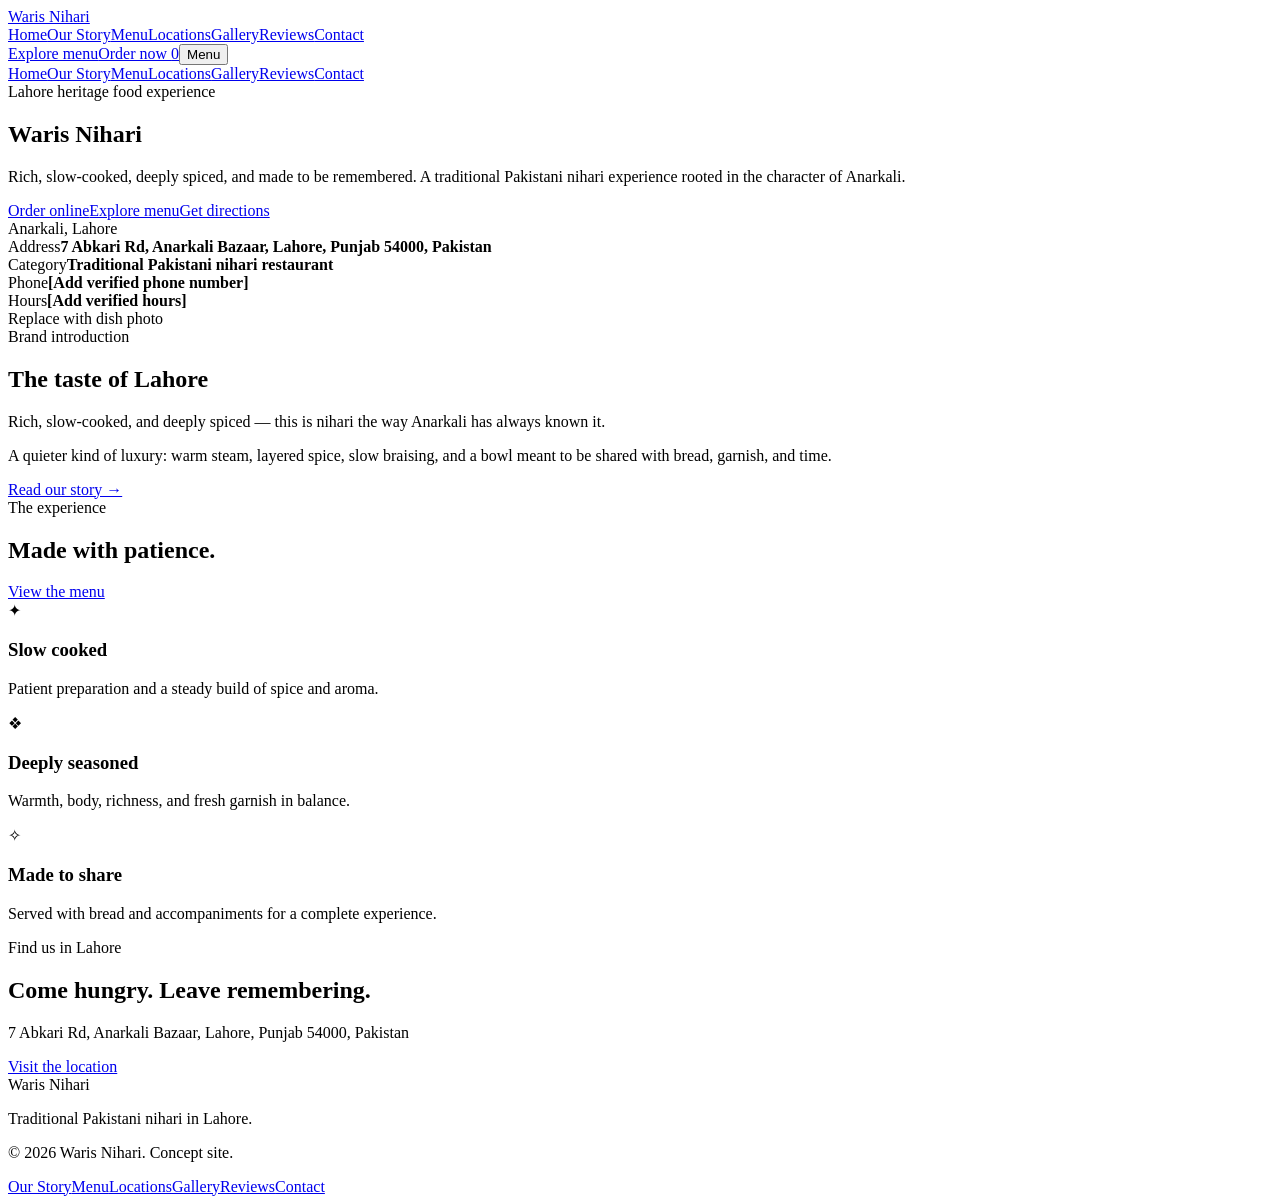
<file: index.html>
<!DOCTYPE html>
<html lang="en"><head><meta charset="UTF-8"><meta name="viewport" content="width=device-width, initial-scale=1"><title>Waris Nihari | Lahore</title><meta name="description" content="Waris Nihari — traditional Pakistani nihari in Lahore."><link rel="preconnect" href="https://fonts.googleapis.com"><link rel="preconnect" href="https://fonts.gstatic.com" crossorigin><link href="https://fonts.googleapis.com/css2?family=Fraunces:wght@400;500;600;700&family=Inter:wght@400;500;600;700;800&display=swap" rel="stylesheet"><link rel="stylesheet" href="styles.css"></head><body data-page="home"><div id="site-header"></div><main><section class="hero"><div class="hero-bg"></div><div class="container hero-inner"><div class="hero-copy"><span class="eyebrow">Lahore heritage food experience</span><h1>Waris Nihari</h1><p>Rich, slow-cooked, deeply spiced, and made to be remembered. A traditional Pakistani nihari experience rooted in the character of Anarkali.</p><div class="hero-actions"><a class="btn btn-primary" href="order.html">Order online</a><a class="btn btn-secondary" href="menu.html">Explore menu</a><a class="btn btn-secondary" href="locations.html">Get directions</a></div></div><aside class="hero-card"><span class="tag">Anarkali, Lahore</span><div class="info-grid"><div class="info-item"><label>Address</label><strong>7 Abkari Rd, Anarkali Bazaar, Lahore, Punjab 54000, Pakistan</strong></div><div class="info-item"><label>Category</label><strong>Traditional Pakistani nihari restaurant</strong></div><div class="info-item"><label>Phone</label><strong>[Add verified phone number]</strong></div><div class="info-item"><label>Hours</label><strong>[Add verified hours]</strong></div></div></aside></div></section><section><div class="container split"><div class="image-panel"><span class="label">Replace with dish photo</span></div><div class="editorial-copy"><span class="eyebrow">Brand introduction</span><h2>The taste of Lahore</h2><p>Rich, slow-cooked, and deeply spiced — this is nihari the way Anarkali has always known it.</p><div class="ornament"></div><p>A quieter kind of luxury: warm steam, layered spice, slow braising, and a bowl meant to be shared with bread, garnish, and time.</p><a class="text-link" href="story.html">Read our story →</a></div></div></section><section class="dark-section"><div class="container section-head"><div><span class="eyebrow">The experience</span><h2>Made with patience.</h2></div><a class="btn btn-primary" href="menu.html">View the menu</a></div><div class="container feature-grid"><article class="feature"><div class="icon">✦</div><h3>Slow cooked</h3><p>Patient preparation and a steady build of spice and aroma.</p></article><article class="feature"><div class="icon">❖</div><h3>Deeply seasoned</h3><p>Warmth, body, richness, and fresh garnish in balance.</p></article><article class="feature"><div class="icon">✧</div><h3>Made to share</h3><p>Served with bread and accompaniments for a complete experience.</p></article></div></section><section><div class="container cta-panel"><span class="eyebrow">Find us in Lahore</span><h2>Come hungry. Leave remembering.</h2><p>7 Abkari Rd, Anarkali Bazaar, Lahore, Punjab 54000, Pakistan</p><a class="btn btn-primary" href="locations.html">Visit the location</a></div></section></main><div id="site-footer"></div><script src="script.js"></script></body></html>
</file>
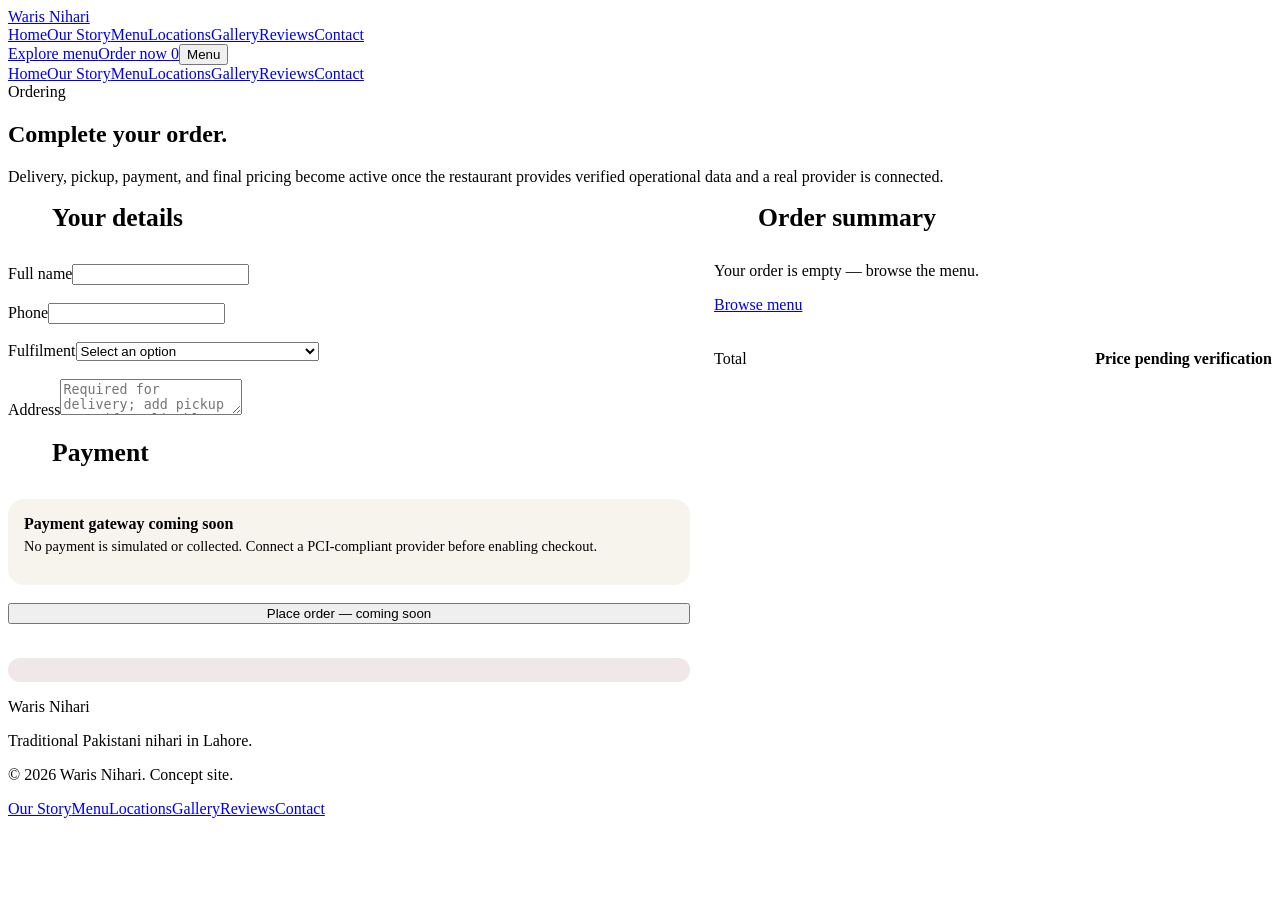
<file: checkout.html>
<!DOCTYPE html><html lang="en"><head><meta charset="UTF-8"><meta name="viewport" content="width=device-width, initial-scale=1"><title>Checkout | Waris Nihari</title><meta name="description" content="Checkout for Waris Nihari."><link rel="stylesheet" href="styles.css"><link rel="preconnect" href="https://fonts.googleapis.com"><link rel="preconnect" href="https://fonts.gstatic.com" crossorigin><link href="https://fonts.googleapis.com/css2?family=Fraunces:wght@400;500;600;700&family=Inter:wght@400;500;600;700;800&display=swap" rel="stylesheet"></head><body data-page="order"><div id="site-header"></div><main><section class="page-hero"><div class="container"><span class="eyebrow">Ordering</span><h1>Complete your order.</h1><p>Delivery, pickup, payment, and final pricing become active once the restaurant provides verified operational data and a real provider is connected.</p></div></section><section><div class="container checkout-layout"><form id="checkout-form" class="contact-card checkout-form"><div class="step-heading"><span>01</span><h2>Your details</h2></div><div class="field"><label for="customer-name">Full name</label><input id="customer-name" name="name" required autocomplete="name"></div><div class="field"><label for="customer-phone">Phone</label><input id="customer-phone" name="phone" type="tel" required autocomplete="tel"></div><div class="field"><label for="fulfilment">Fulfilment</label><select id="fulfilment" name="fulfilment" required><option value="">Select an option</option><option value="delivery">Delivery — [configure delivery zones]</option><option value="pickup">Pickup — [configure pickup details]</option></select></div><div class="field"><label for="address">Address</label><textarea id="address" name="address" required placeholder="Required for delivery; add pickup note if applicable"></textarea></div><div class="step-heading"><span>02</span><h2>Payment</h2></div><div class="coming-soon-box"><strong>Payment gateway coming soon</strong><p>No payment is simulated or collected. Connect a PCI-compliant provider before enabling checkout.</p></div><button class="btn btn-primary" type="submit">Place order — coming soon</button><p id="checkout-message" class="form-message" role="status"></p></form><aside class="contact-card order-summary"><div class="step-heading"><span>03</span><h2>Order summary</h2></div><div id="checkout-items" class="cart-items"></div><div class="summary-total"><span>Total</span><strong>Price pending verification</strong></div></aside></div></section></main><div id="site-footer"></div><script src="script.js"></script></body></html>
</file>
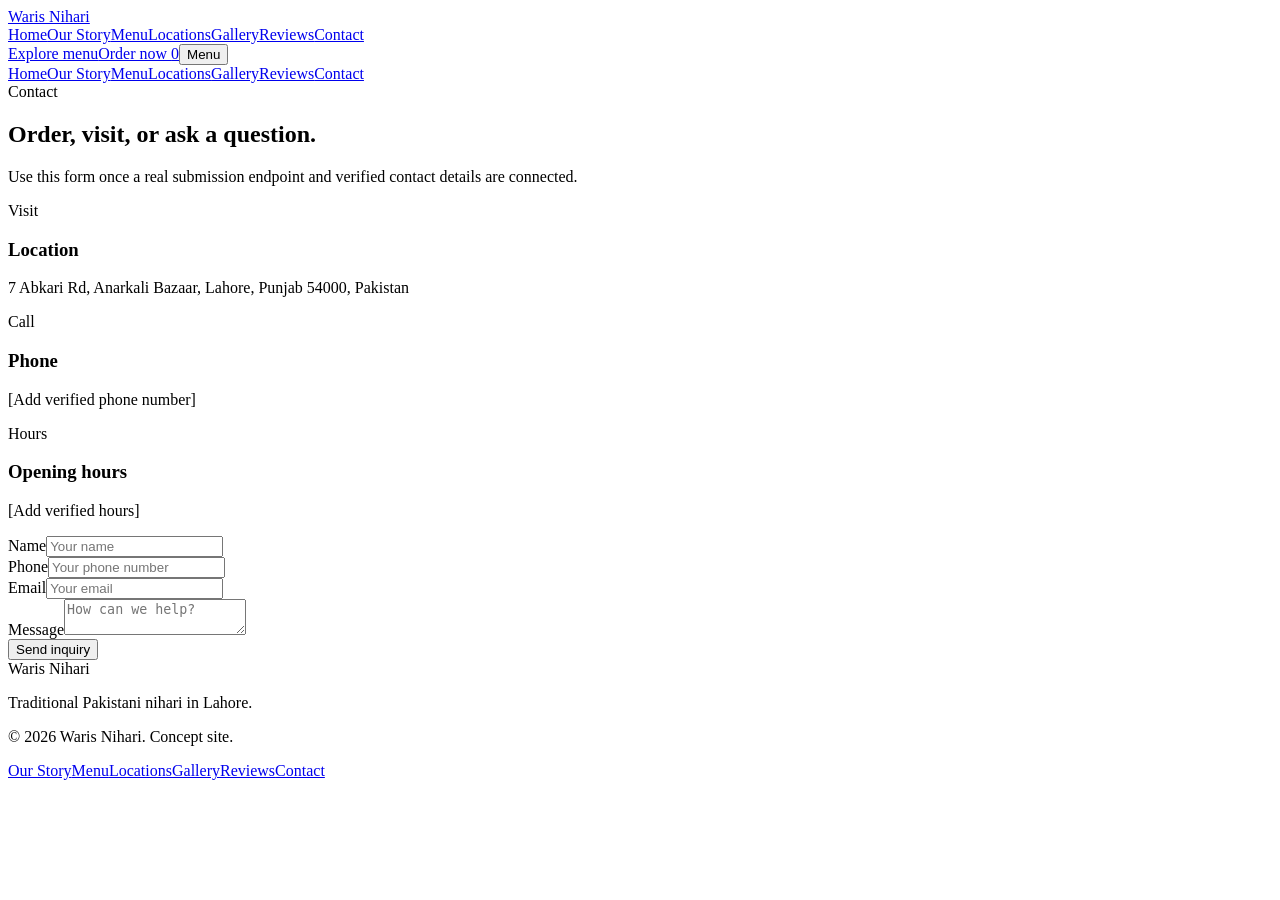
<file: contact.html>
<!DOCTYPE html><html lang="en"><head><meta charset="UTF-8"><meta name="viewport" content="width=device-width, initial-scale=1"><title>Contact | Waris Nihari</title><meta name="description" content="Contact Waris Nihari in Lahore."><link rel="stylesheet" href="styles.css"><link rel="preconnect" href="https://fonts.googleapis.com"><link rel="preconnect" href="https://fonts.gstatic.com" crossorigin><link href="https://fonts.googleapis.com/css2?family=Fraunces:wght@400;500;600;700&family=Inter:wght@400;500;600;700;800&display=swap" rel="stylesheet"></head><body data-page="contact"><div id="site-header"></div><main><section class="page-hero"><div class="container"><span class="eyebrow">Contact</span><h1>Order, visit, or ask a question.</h1><p>Use this form once a real submission endpoint and verified contact details are connected.</p></div></section><section><div class="container contact-grid"><div class="contact-info"><div class="info-card"><span class="eyebrow">Visit</span><h3>Location</h3><p>7 Abkari Rd, Anarkali Bazaar, Lahore, Punjab 54000, Pakistan</p></div><div class="info-card"><span class="eyebrow">Call</span><h3>Phone</h3><p>[Add verified phone number]</p></div><div class="info-card"><span class="eyebrow">Hours</span><h3>Opening hours</h3><p>[Add verified hours]</p></div></div><form class="contact-form contact-card"><div class="field"><label for="name">Name</label><input id="name" required placeholder="Your name"></div><div class="field"><label for="phone">Phone</label><input id="phone" type="tel" required placeholder="Your phone number"></div><div class="field"><label for="email">Email</label><input id="email" type="email" placeholder="Your email"></div><div class="field"><label for="message">Message</label><textarea id="message" required placeholder="How can we help?"></textarea></div><button class="btn btn-primary" type="submit">Send inquiry</button></form></div></section></main><div id="site-footer"></div><script src="script.js"></script></body></html>
</file>
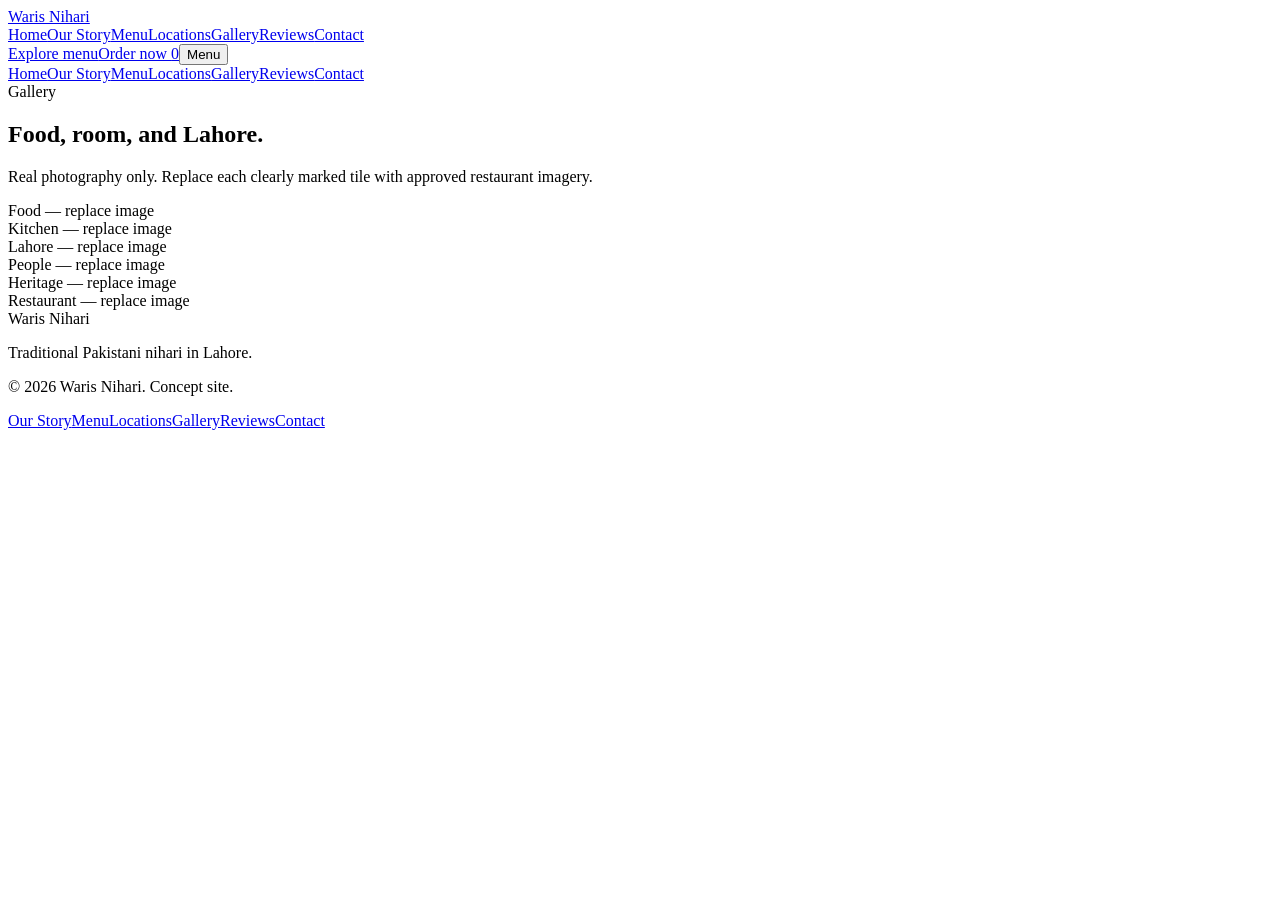
<file: gallery.html>
<!DOCTYPE html><html lang="en"><head><meta charset="UTF-8"><meta name="viewport" content="width=device-width, initial-scale=1"><title>Gallery | Waris Nihari</title><meta name="description" content="Food, kitchen, restaurant, and Lahore gallery for Waris Nihari."><link rel="stylesheet" href="styles.css"><link rel="preconnect" href="https://fonts.googleapis.com"><link rel="preconnect" href="https://fonts.gstatic.com" crossorigin><link href="https://fonts.googleapis.com/css2?family=Fraunces:wght@400;500;600;700&family=Inter:wght@400;500;600;700;800&display=swap" rel="stylesheet"></head><body data-page="gallery"><div id="site-header"></div><main><section class="page-hero"><div class="container"><span class="eyebrow">Gallery</span><h1>Food, room, and Lahore.</h1><p>Real photography only. Replace each clearly marked tile with approved restaurant imagery.</p></div></section><section><div class="container gallery-grid gallery-large"><div class="gallery-item"><span>Food — replace image</span></div><div class="gallery-item"><span>Kitchen — replace image</span></div><div class="gallery-item"><span>Lahore — replace image</span></div><div class="gallery-item"><span>People — replace image</span></div><div class="gallery-item"><span>Heritage — replace image</span></div><div class="gallery-item"><span>Restaurant — replace image</span></div></div></section></main><div id="site-footer"></div><script src="script.js"></script></body></html>
</file>
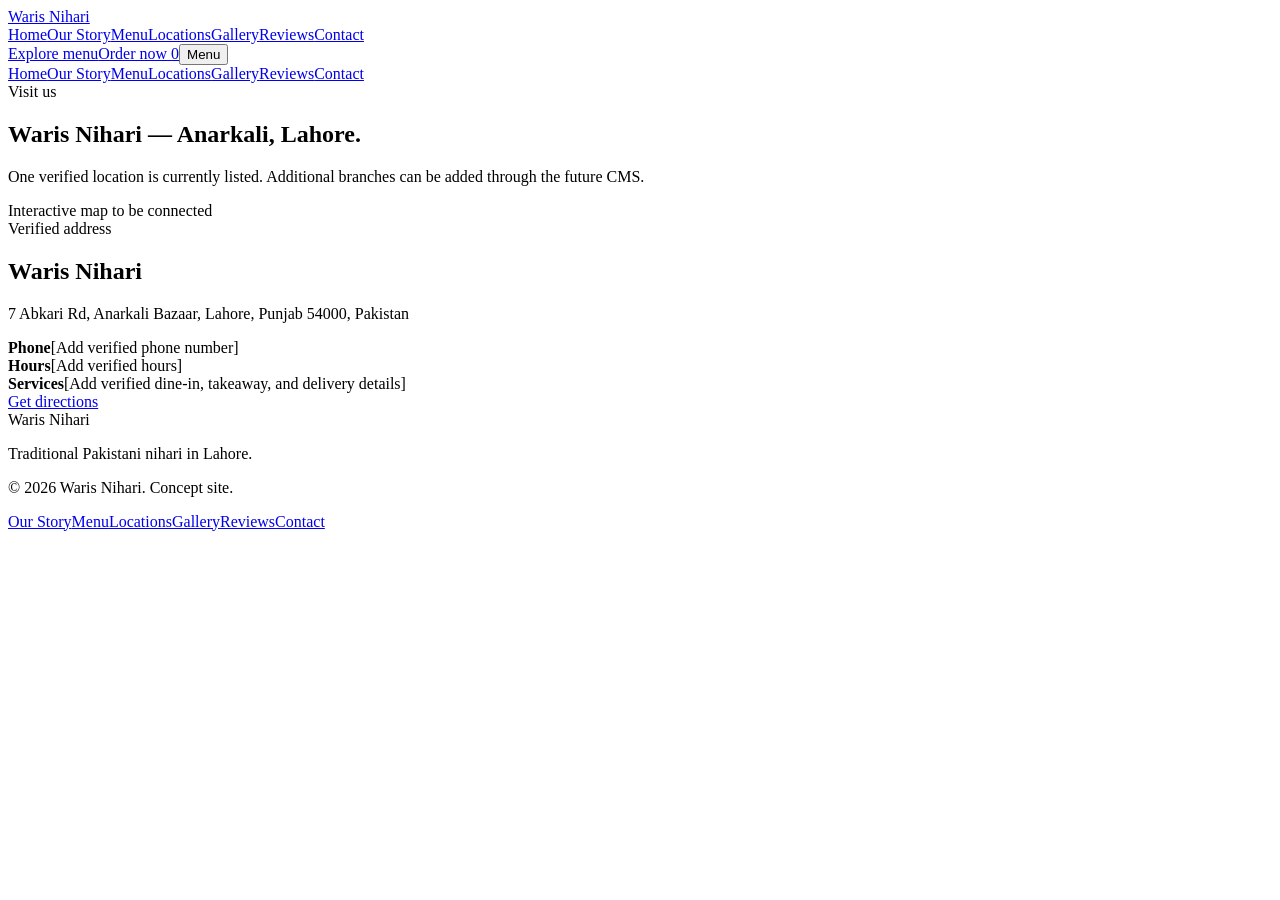
<file: locations.html>
<!DOCTYPE html><html lang="en"><head><meta charset="UTF-8"><meta name="viewport" content="width=device-width, initial-scale=1"><title>Location | Waris Nihari</title><meta name="description" content="Find Waris Nihari in Anarkali Bazaar, Lahore."><link rel="stylesheet" href="styles.css"><link rel="preconnect" href="https://fonts.googleapis.com"><link rel="preconnect" href="https://fonts.gstatic.com" crossorigin><link href="https://fonts.googleapis.com/css2?family=Fraunces:wght@400;500;600;700&family=Inter:wght@400;500;600;700;800&display=swap" rel="stylesheet"></head><body data-page="locations"><div id="site-header"></div><main><section class="page-hero"><div class="container"><span class="eyebrow">Visit us</span><h1>Waris Nihari — Anarkali, Lahore.</h1><p>One verified location is currently listed. Additional branches can be added through the future CMS.</p></div></section><section><div class="container location-box"><div class="map-placeholder"><div class="map-marker"></div><span class="map-label">Interactive map to be connected</span></div><div class="contact-card"><span class="eyebrow">Verified address</span><h2>Waris Nihari</h2><p>7 Abkari Rd, Anarkali Bazaar, Lahore, Punjab 54000, Pakistan</p><div class="location-list"><div class="location-item"><strong>Phone</strong><span>[Add verified phone number]</span></div><div class="location-item"><strong>Hours</strong><span>[Add verified hours]</span></div><div class="location-item"><strong>Services</strong><span>[Add verified dine-in, takeaway, and delivery details]</span></div></div><a class="btn btn-primary" href="https://www.google.com/maps/search/?api=1&query=7%20Abkari%20Rd%20Anarkali%20Bazaar%20Lahore" target="_blank" rel="noopener">Get directions</a></div></div></section></main><div id="site-footer"></div><script src="script.js"></script></body></html>
</file>
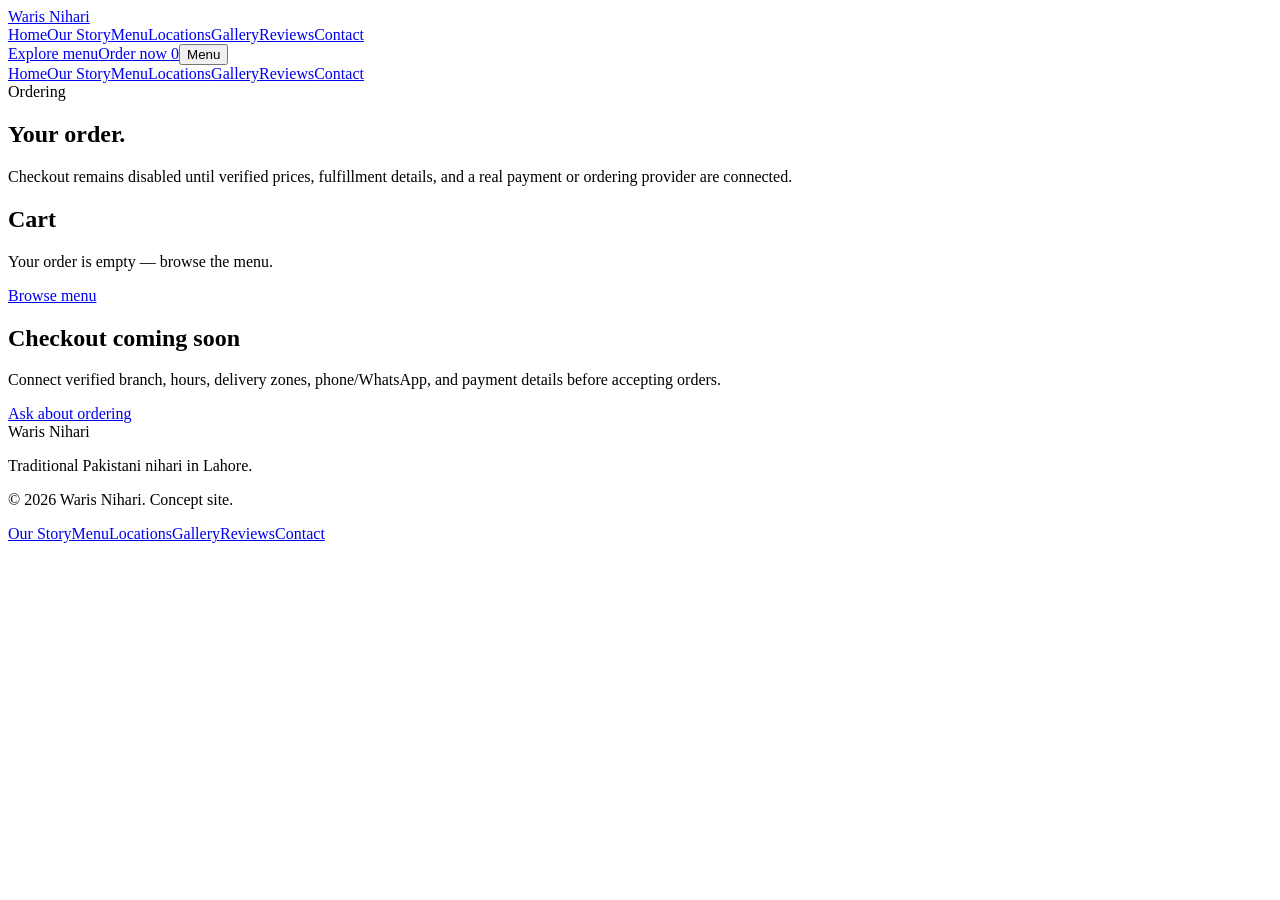
<file: order.html>
<!DOCTYPE html><html lang="en"><head><meta charset="UTF-8"><meta name="viewport" content="width=device-width, initial-scale=1"><title>Order | Waris Nihari</title><meta name="description" content="Order flow placeholder for Waris Nihari."><link rel="stylesheet" href="styles.css"><link rel="preconnect" href="https://fonts.googleapis.com"><link rel="preconnect" href="https://fonts.gstatic.com" crossorigin><link href="https://fonts.googleapis.com/css2?family=Fraunces:wght@400;500;600;700&family=Inter:wght@400;500;600;700;800&display=swap" rel="stylesheet"></head><body data-page="order"><div id="site-header"></div><main><section class="page-hero"><div class="container"><span class="eyebrow">Ordering</span><h1>Your order.</h1><p>Checkout remains disabled until verified prices, fulfillment details, and a real payment or ordering provider are connected.</p></div></section><section><div class="container order-layout"><div class="contact-card"><h2>Cart</h2><div id="cart-items" class="cart-items"><p class="muted">Your order is empty — browse the menu.</p><a class="btn btn-secondary" href="menu.html">Browse menu</a></div></div><div class="contact-card"><h2>Checkout coming soon</h2><p>Connect verified branch, hours, delivery zones, phone/WhatsApp, and payment details before accepting orders.</p><a class="btn btn-primary" href="contact.html">Ask about ordering</a></div></div></section></main><div id="site-footer"></div><script src="script.js"></script></body></html>
</file>
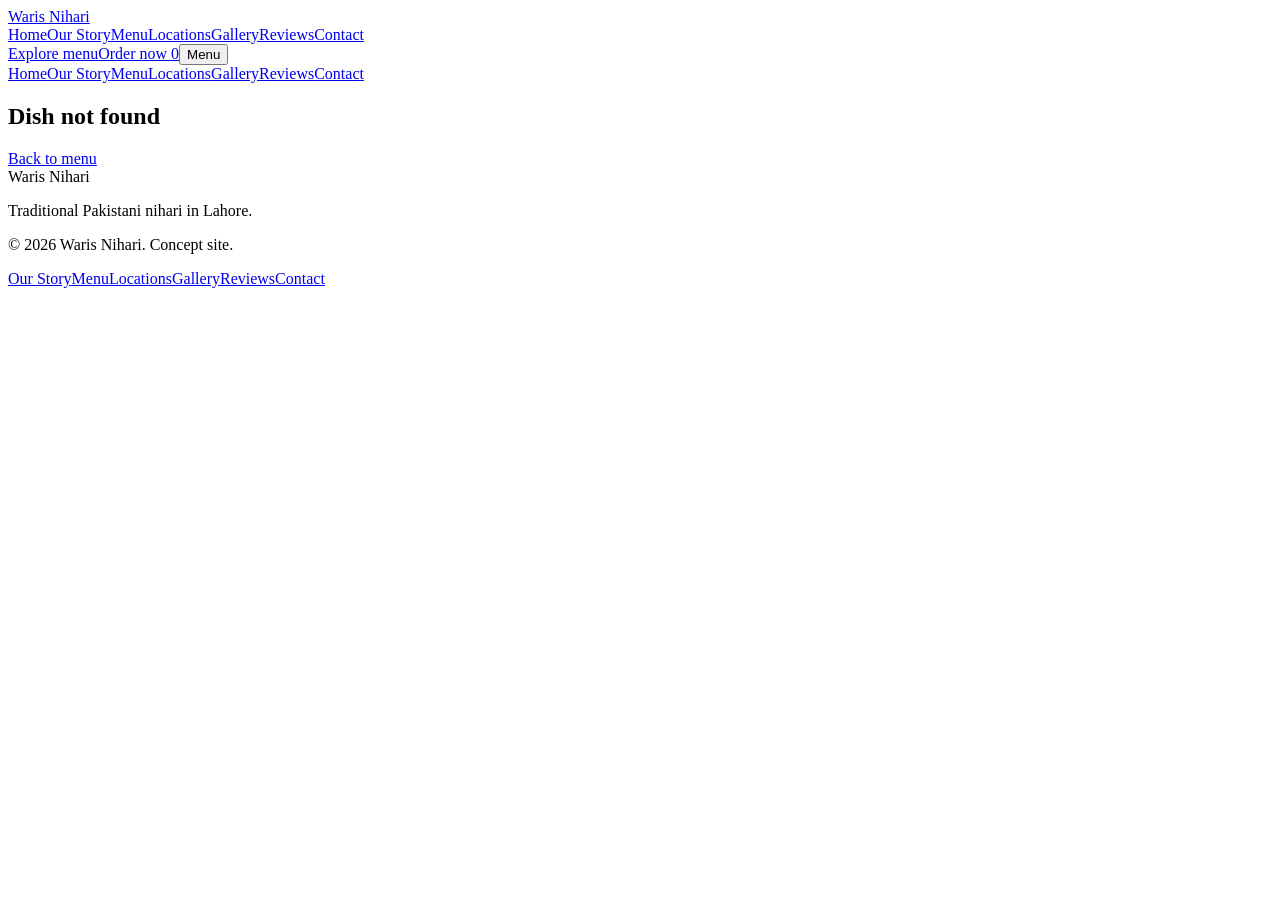
<file: product.html>
<!DOCTYPE html><html lang="en"><head><meta charset="UTF-8"><meta name="viewport" content="width=device-width, initial-scale=1"><title>Dish | Waris Nihari</title><meta name="description" content="Dish details for Waris Nihari."><link rel="stylesheet" href="styles.css"><link rel="preconnect" href="https://fonts.googleapis.com"><link rel="preconnect" href="https://fonts.gstatic.com" crossorigin><link href="https://fonts.googleapis.com/css2?family=Fraunces:wght@400;500;600;700&family=Inter:wght@400;500;600;700;800&display=swap" rel="stylesheet"></head><body data-page="menu"><div id="site-header"></div><main id="product-page"><section class="page-hero"><div class="container"><span class="eyebrow">Menu detail</span><h1>Loading dish…</h1></div></section></main><div id="site-footer"></div><script src="script.js"></script></body></html>
</file>
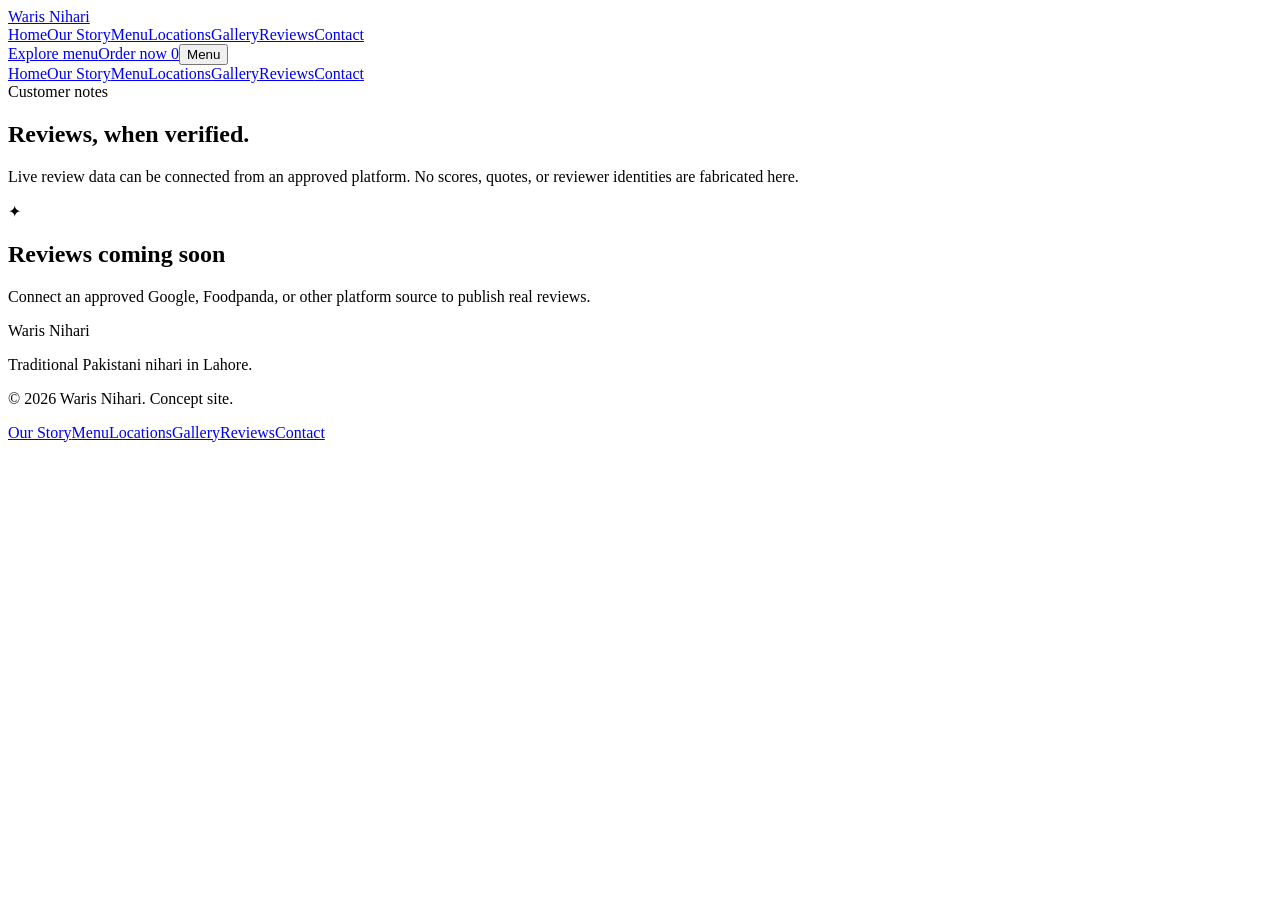
<file: reviews.html>
<!DOCTYPE html><html lang="en"><head><meta charset="UTF-8"><meta name="viewport" content="width=device-width, initial-scale=1"><title>Reviews | Waris Nihari</title><meta name="description" content="Reviews and social proof for Waris Nihari."><link rel="stylesheet" href="styles.css"><link rel="preconnect" href="https://fonts.googleapis.com"><link rel="preconnect" href="https://fonts.gstatic.com" crossorigin><link href="https://fonts.googleapis.com/css2?family=Fraunces:wght@400;500;600;700&family=Inter:wght@400;500;600;700;800&display=swap" rel="stylesheet"></head><body data-page="reviews"><div id="site-header"></div><main><section class="page-hero"><div class="container"><span class="eyebrow">Customer notes</span><h1>Reviews, when verified.</h1><p>Live review data can be connected from an approved platform. No scores, quotes, or reviewer identities are fabricated here.</p></div></section><section><div class="container empty-state"><div class="icon">✦</div><h2>Reviews coming soon</h2><p>Connect an approved Google, Foodpanda, or other platform source to publish real reviews.</p></div></section></main><div id="site-footer"></div><script src="script.js"></script></body></html>
</file>
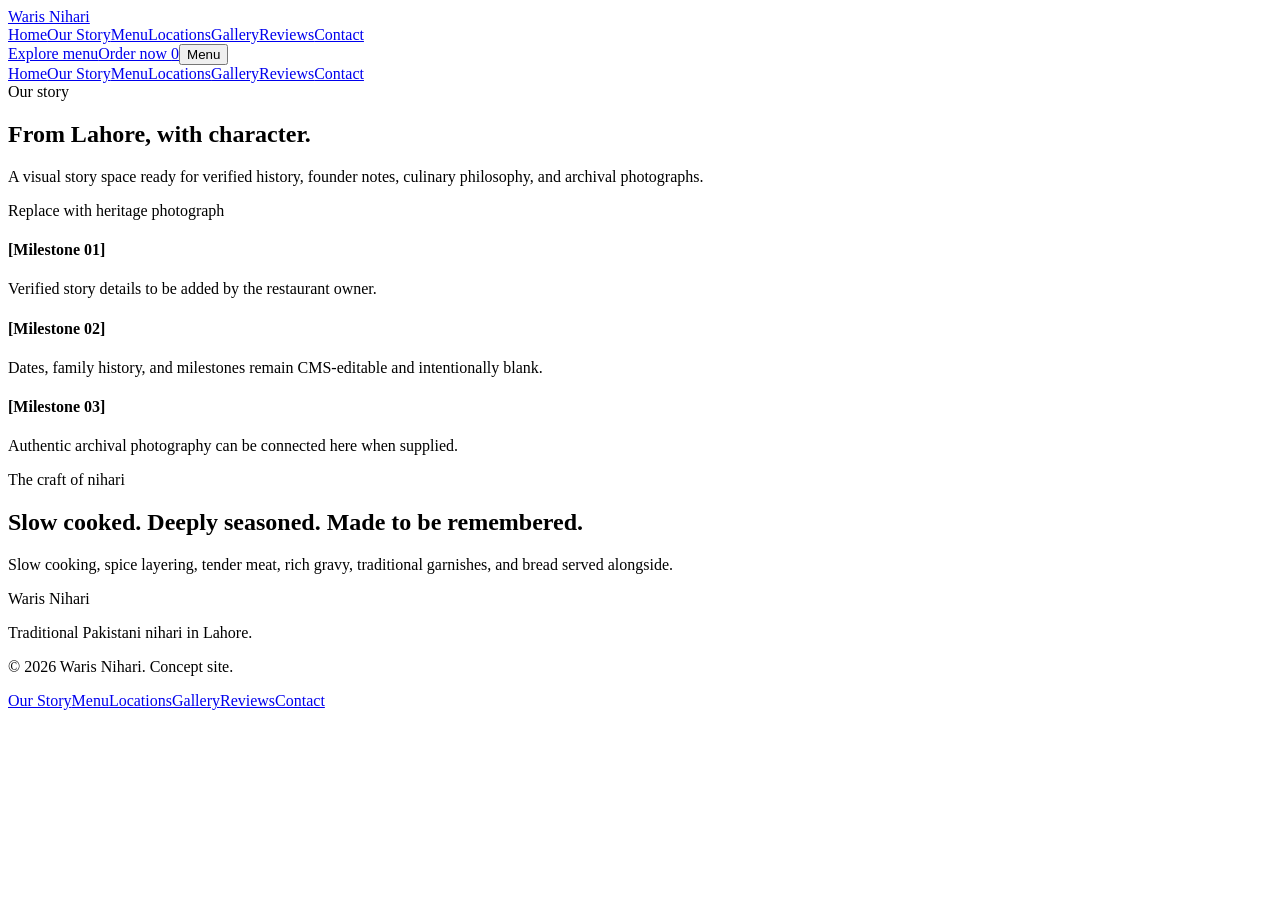
<file: story.html>
<!DOCTYPE html><html lang="en"><head><meta charset="UTF-8"><meta name="viewport" content="width=device-width, initial-scale=1"><title>Our Story | Waris Nihari</title><meta name="description" content="The story and craft page for Waris Nihari."><link rel="stylesheet" href="styles.css"><link rel="preconnect" href="https://fonts.googleapis.com"><link rel="preconnect" href="https://fonts.gstatic.com" crossorigin><link href="https://fonts.googleapis.com/css2?family=Fraunces:wght@400;500;600;700&family=Inter:wght@400;500;600;700;800&display=swap" rel="stylesheet"></head><body data-page="story"><div id="site-header"></div><main><section class="page-hero"><div class="container"><span class="eyebrow">Our story</span><h1>From Lahore, with character.</h1><p>A visual story space ready for verified history, founder notes, culinary philosophy, and archival photographs.</p></div></section><section><div class="container story-grid"><div class="image-panel story-image"><span class="label">Replace with heritage photograph</span></div><div class="timeline"><article class="timeline-item"><h4>[Milestone 01]</h4><p>Verified story details to be added by the restaurant owner.</p></article><article class="timeline-item"><h4>[Milestone 02]</h4><p>Dates, family history, and milestones remain CMS-editable and intentionally blank.</p></article><article class="timeline-item"><h4>[Milestone 03]</h4><p>Authentic archival photography can be connected here when supplied.</p></article></div></div></section><section class="dark-section"><div class="container narrow"><span class="eyebrow">The craft of nihari</span><h2>Slow cooked. Deeply seasoned. Made to be remembered.</h2><p>Slow cooking, spice layering, tender meat, rich gravy, traditional garnishes, and bread served alongside.</p></div></section></main><div id="site-footer"></div><script src="script.js"></script></body></html>
</file>
<file: styles.css>
/* Product, checkout, and mobile-app experience */
.product-grid { display:grid; grid-template-columns:repeat(3,minmax(0,1fr)); gap:24px; }
.product-card { overflow:hidden; border:1px solid var(--line); border-radius:24px; background:rgba(255,255,255,.14); box-shadow:0 16px 26px rgba(17,11,9,.05); }
.product-image { display:block; height:280px; position:relative; overflow:hidden; background:#4a3222; }
.product-image img, .detail-image img { width:100%; height:100%; object-fit:cover; transition:transform .45s ease; }
.product-image:hover img { transform:scale(1.04); }
.image-note { position:absolute; left:14px; bottom:14px; padding:7px 10px; color:#fff; background:rgba(28,23,18,.68); border-radius:999px; font-size:.68rem; letter-spacing:.08em; text-transform:uppercase; }
.product-body { padding:20px; }
.product-card-head { display:flex; align-items:flex-start; justify-content:space-between; gap:12px; }
.product-card h3 { font-size:1.45rem; }
.product-actions { display:flex; justify-content:space-between; align-items:center; gap:12px; margin-top:20px; }
.product-detail { display:grid; grid-template-columns:1.1fr .9fr; gap:42px; align-items:center; }
.detail-image { min-height:560px; position:relative; overflow:hidden; border-radius:28px; background:#4a3222; }
.detail-copy { display:grid; gap:18px; }
.detail-copy h2 { margin:0; }
.detail-facts { display:grid; gap:12px; border-top:1px solid var(--line); border-bottom:1px solid var(--line); padding:18px 0; }
.detail-facts div { display:flex; justify-content:space-between; gap:20px; }
.detail-facts span { color:var(--muted); }
.detail-facts strong { text-align:right; }
.checkout-layout { display:grid; grid-template-columns:1.1fr .9fr; gap:24px; align-items:start; }
.checkout-form { display:grid; gap:18px; }
.step-heading { display:flex; align-items:center; gap:12px; border-bottom:1px solid var(--line); padding-bottom:12px; }
.step-heading span { display:grid; place-items:center; width:32px; height:32px; border-radius:50%; background:var(--burgundy); color:#fff; font-size:.75rem; font-weight:700; }
.step-heading h2 { margin:0; font-size:1.6rem; }
.coming-soon-box { padding:16px; border:1px dashed var(--gold); border-radius:16px; background:rgba(180,145,91,.1); }
.coming-soon-box p { margin-top:5px; font-size:.9rem; }
.form-message { padding:12px; border-radius:12px; background:rgba(107,30,35,.1); color:var(--burgundy); }
.order-summary { position:sticky; top:108px; }
.summary-total { display:flex; justify-content:space-between; gap:20px; border-top:1px solid var(--line); padding-top:18px; margin-top:18px; }
.cart-row small { display:block; color:var(--muted); font-size:.78rem; }
@media (max-width:980px) { .product-grid { grid-template-columns:repeat(2,minmax(0,1fr)); } .product-detail,.checkout-layout { grid-template-columns:1fr; } .order-summary { position:static; } }
@media (max-width:640px) { .product-grid { grid-template-columns:1fr; } .product-image { height:240px; } .detail-image { min-height:360px; } }
</file>
